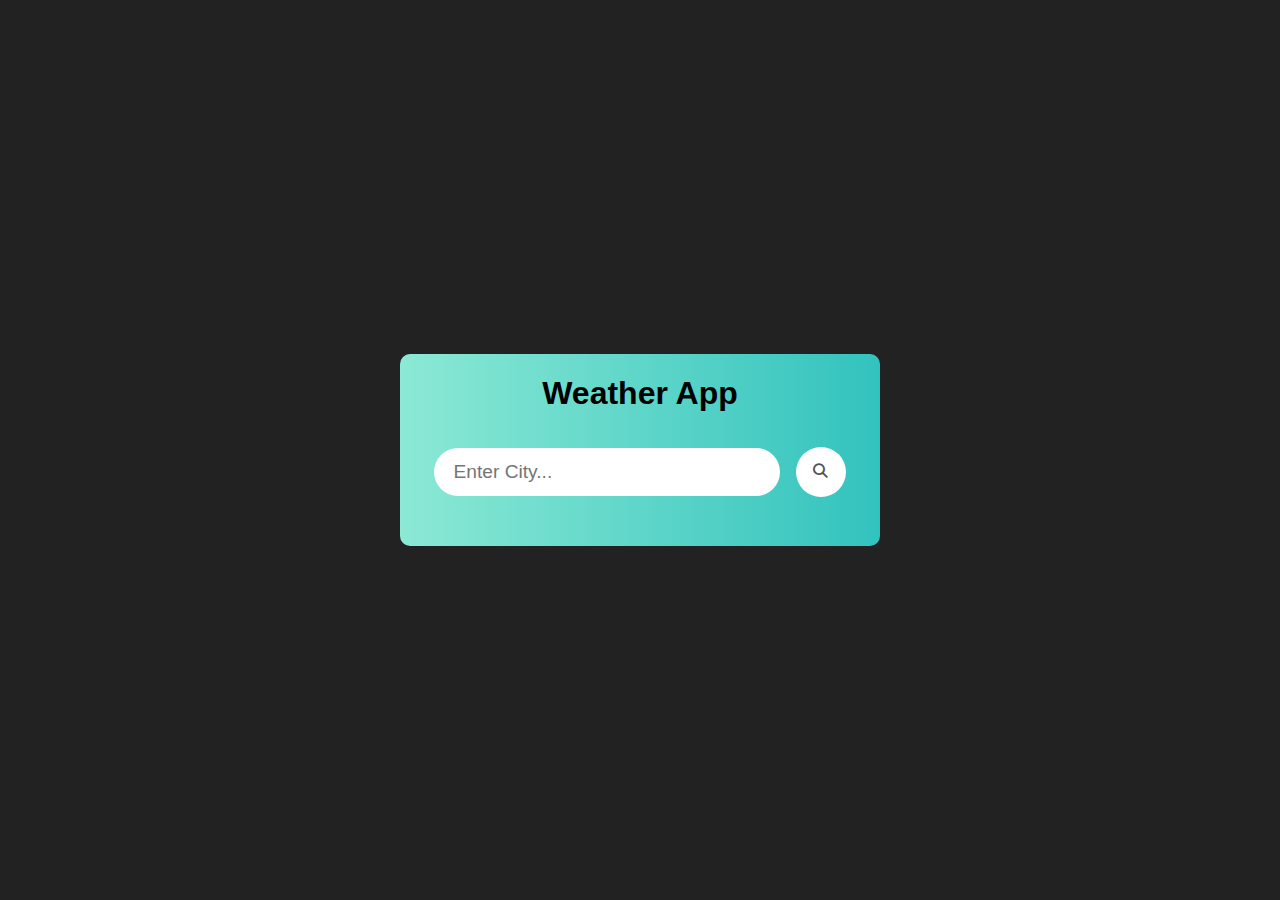
<file: index.html>
<!DOCTYPE html>
<html lang="en">
<head>
    <meta charset="UTF-8">
    <meta name="viewport" content="width=device-width, initial-scale=1.0">
    <title>Weather App</title>
    <link rel="stylesheet" href="style.css">
    <link rel="stylesheet" href="https://cdnjs.cloudflare.com/ajax/libs/font-awesome/6.7.2/css/all.min.css" integrity="sha512-Evv84Mr4kqVGRNSgIGL/F/aIDqQb7xQ2vcrdIwxfjThSH8CSR7PBEakCr51Ck+w+/U6swU2Im1vVX0SVk9ABhg==" crossorigin="anonymous" referrerpolicy="no-referrer" />
</head>
<body>
    
    <div class="main-container">
        <div class="weather-container">
            <div class="title">
                <h1>Weather App</h1>
            </div>
            <div class="searchInput">
                <div class="input-div">
                    <input id="cityInput" type="text" name="city" placeholder="Enter City...">
                </div>
                <div class="search-div">
                    <button id="searchBtn"><i class="fa-solid fa-magnifying-glass"></i></button>
                </div>
            </div>
            <div class="content-container">
                <div class="weather-icon-div">
                    <img class="weather-icon" src="images/clear.png">
                </div>
                <div class="temp-city">
                    <div class="temp">
                        <p>22°F</p>
                    </div>
                    <div class="city">
                        <p>New York</p>
                    </div>
                </div>
                <div class="humidity-wind-container">
                    <div class="humidity">
                        <img src="images/humidity.png">
                        <p class="humidity-percent">%</p>
                        <p>Humidity</p>
                    </div>
                    <div class="wind">
                        <img src="images/wind.png">
                        <p class="wind-speed">16 mp/h</p>
                        <p>Wind Speed</p>
                    </div>
                </div>
                
            </div>
            
        </div>
    </div>













    <script src="script.js"></script>
</body>
</html>
</file>
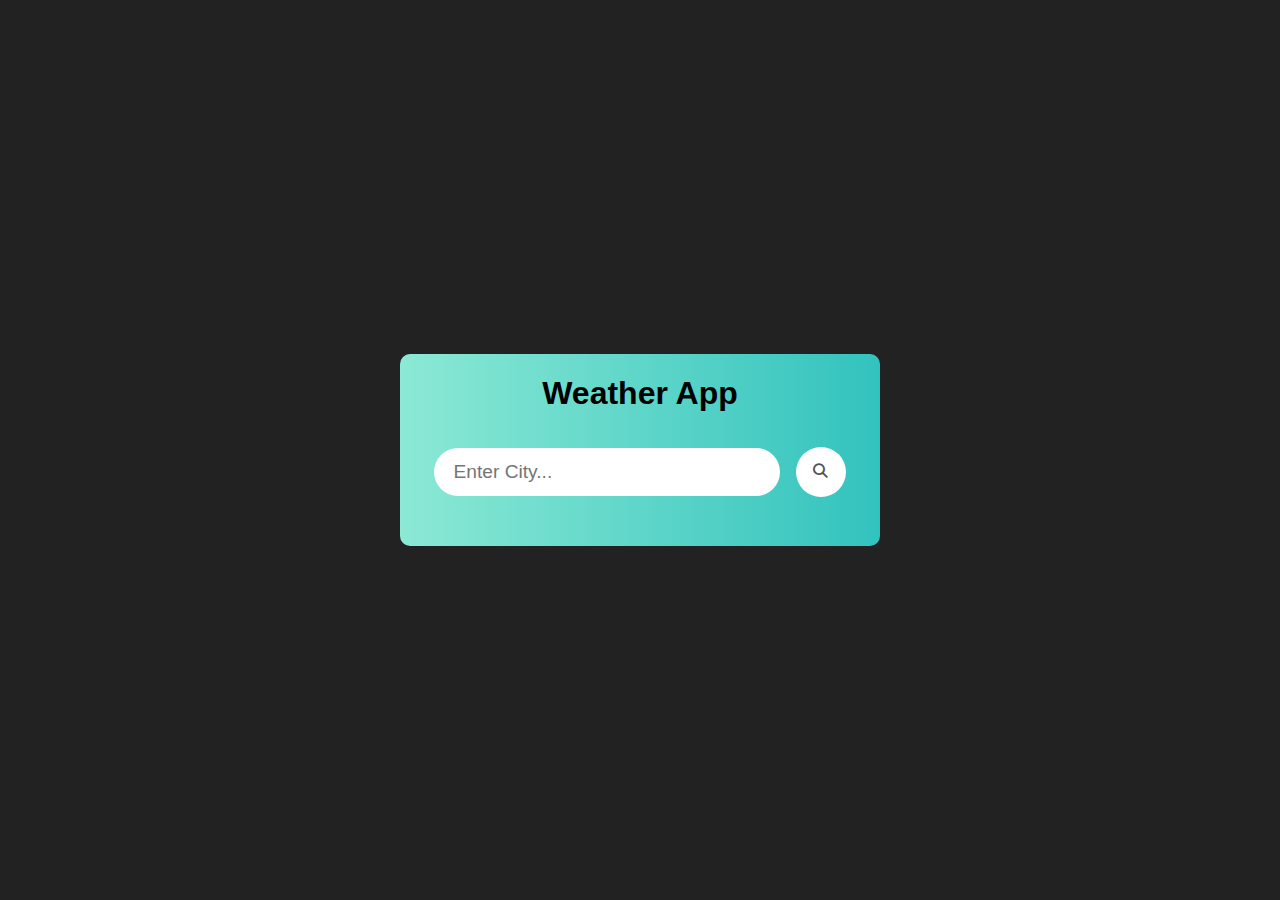
<file: main/index.html>
<!DOCTYPE html>
<html lang="en">
<head>
    <meta charset="UTF-8">
    <meta name="viewport" content="width=device-width, initial-scale=1.0">
    <title>Weather App</title>
    <link rel="stylesheet" href="style.css">
    <link rel="stylesheet" href="https://cdnjs.cloudflare.com/ajax/libs/font-awesome/6.7.2/css/all.min.css" integrity="sha512-Evv84Mr4kqVGRNSgIGL/F/aIDqQb7xQ2vcrdIwxfjThSH8CSR7PBEakCr51Ck+w+/U6swU2Im1vVX0SVk9ABhg==" crossorigin="anonymous" referrerpolicy="no-referrer" />
</head>
<body>
    
    <div class="main-container">
        <div class="weather-container">
            <div class="title">
                <h1>Weather App</h1>
            </div>
            <div class="searchInput">
                <div class="input-div">
                    <input id="cityInput" type="text" name="city" placeholder="Enter City...">
                </div>
                <div class="search-div">
                    <button id="searchBtn"><i class="fa-solid fa-magnifying-glass"></i></button>
                </div>
            </div>
            <div class="content-container">
                <div class="weather-icon-div">
                    <img class="weather-icon" src="../images/clear.png">
                </div>
                <div class="temp-city">
                    <div class="temp">
                        <p>22°F</p>
                    </div>
                    <div class="city">
                        <p>New York</p>
                    </div>
                </div>
                <div class="humidity-wind-container">
                    <div class="humidity">
                        <img src="../images/humidity.png">
                        <p class="humidity-percent">%</p>
                        <p>Humidity</p>
                    </div>
                    <div class="wind">
                        <img src="../images/wind.png">
                        <p class="wind-speed">16 mp/h</p>
                        <p>Wind Speed</p>
                    </div>
                </div>
                
            </div>
            
        </div>
    </div>













    <script src="script.js"></script>
</body>
</html>
</file>
<file: style.css>
*{
    padding: 0;
    margin: 0;
    box-sizing: border-box;
    font-family: Arial, Helvetica, sans-serif;
}
.main-container{
    height: 100vh;
    width: 100%;
    margin: 0 auto;
    background-color: rgb(34, 34, 34);
    display: flex;
    justify-content: center;
    align-items: center;
}
.weather-container{
    height: 50em;
    width: 30em;
    background: linear-gradient(90deg, hsla(167, 68%, 73%, 1) 0%, hsla(178, 59%, 48%, 1) 100%);
    display: flex;
    flex-direction: column;
    gap: 2.2em;
    border-radius: 10px;
}
.searchInput{
    display: flex;
    align-items: center;
    justify-content: center;
}
.title{
    text-align: center;
    margin-top: 1.3em;
}
.input-div{
    text-align: center; 
}
.input-div input{
    height: 2.5em;
    width: 18em;
    font-size: 1.2em;
    padding-left: 1em;
    outline: none;
    border-radius: 50px;
    border: none;
}
.search-div{
    text-align: center;
    padding-left: 1em;
}
.search-div button{
    padding: 1em;
    border-radius: 50px;
    border: none;
    cursor: pointer;
    background-color: white;
}
i{
    font-size: 1.1em;
    color: rgb(83, 83, 83);
    padding: .28em;
}
.search-div button:hover{
    background-color: rgb(204, 204, 204);
}
.weather-icon-div,
.temp-city{
    text-align: center;
}
.humidity-wind-container{
    display: flex;
    margin-top: 3em;
    justify-content: space-around;
}
.temp-city{
    font-size: 3em;
}
.humidity-wind-container{
    font-size: 1.5em;
}
.humidity{
    text-align: center;
}
.humidity img{
    width: 2.5em;
    padding-bottom: .3em;
}
.wind{
    text-align: center;
}
.wind img{
   width: 2.5em; 
}
.content-container{
    display: none;
}
</file>
<file: main/style.css>
*{
    padding: 0;
    margin: 0;
    box-sizing: border-box;
    font-family: Arial, Helvetica, sans-serif;
}
.main-container{
    height: 100vh;
    width: 100%;
    margin: 0 auto;
    background-color: rgb(34, 34, 34);
    display: flex;
    justify-content: center;
    align-items: center;
}
.weather-container{
    height: 50em;
    width: 30em;
    background: linear-gradient(90deg, hsla(167, 68%, 73%, 1) 0%, hsla(178, 59%, 48%, 1) 100%);
    display: flex;
    flex-direction: column;
    gap: 2.2em;
    border-radius: 10px;
}
.searchInput{
    display: flex;
    align-items: center;
    justify-content: center;
}
.title{
    text-align: center;
    margin-top: 1.3em;
}
.input-div{
    text-align: center; 
}
.input-div input{
    height: 2.5em;
    width: 18em;
    font-size: 1.2em;
    padding-left: 1em;
    outline: none;
    border-radius: 50px;
    border: none;
}
.search-div{
    text-align: center;
    padding-left: 1em;
}
.search-div button{
    padding: 1em;
    border-radius: 50px;
    border: none;
    cursor: pointer;
    background-color: white;
}
i{
    font-size: 1.1em;
    color: rgb(83, 83, 83);
    padding: .28em;
}
.search-div button:hover{
    background-color: rgb(204, 204, 204);
}
.weather-icon-div,
.temp-city{
    text-align: center;
}
.humidity-wind-container{
    display: flex;
    margin-top: 3em;
    justify-content: space-around;
}
.temp-city{
    font-size: 3em;
}
.humidity-wind-container{
    font-size: 1.5em;
}
.humidity{
    text-align: center;
}
.humidity img{
    width: 2.5em;
    padding-bottom: .3em;
}
.wind{
    text-align: center;
}
.wind img{
   width: 2.5em; 
}
.content-container{
    display: none;
}
</file>
